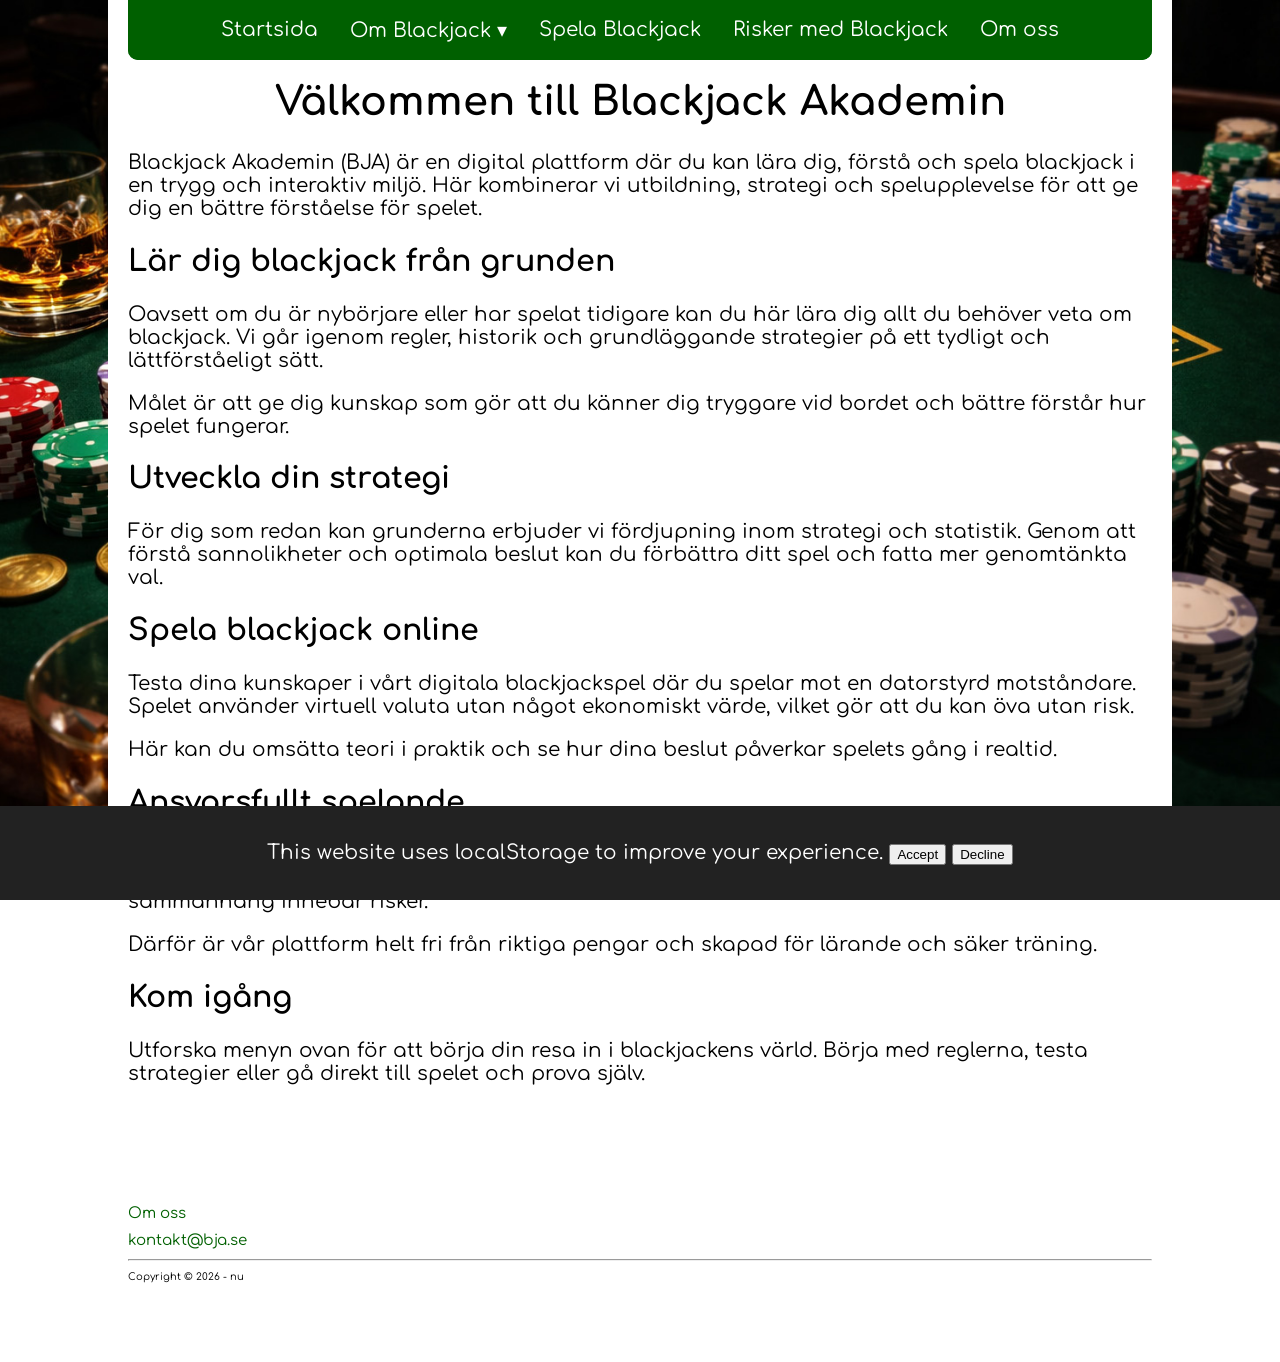
<file: index.html>
<!DOCTYPE html>
<html lang="sv">
<head>
    <meta charset="UTF-8">
    <meta name="viewport" content="width=device-width, initial-scale=1.0">
    <title>BJA | Startsida</title>
	<link href="style.css" rel="stylesheet">
    <link rel="stylesheet" href="https://fonts.googleapis.com/css2?family=Comfortaa&display=swap">
</head>
<body>
    <div id="cookie-banner">
        <p>
            This website uses localStorage to improve your experience. 
            <button id="accept-cookies"> Accept </button>
            <button id="decline-cookies"> Decline </button>

        </p>
    </div>

    <div class="content">
        <header>
            <ul>
                <li><a href="index.html">Startsida</a></li>
                <li class="dropdown">
                    <button class="dropbtn">Om Blackjack ▾</button>
                    <div class="dropdown-content">
                        <a href="dropdown/historia.html">Historia</a>
                        <a href="dropdown/spelregler.html">Spelregler</a>
                        <a href="dropdown/strategi.html">Stratergi</a>
                        <a href="dropdown/statistik.html">Statistik</a>
                    </div>
                </li>               
                <li><a href="spela_BJ.html">Spela Blackjack</a></li>
                <li><a href="risker_med_BJ.html">Risker med Blackjack</a></li>
                <li><a href="om_oss.html">Om oss</a></li>  
            </ul>
       </header>
       
       <div class="main">
            <h1>Välkommen till Blackjack Akademin</h1>
            
            <p>
                Blackjack Akademin (BJA) är en digital plattform där du kan lära dig, förstå och spela blackjack i en trygg och interaktiv miljö. 
                Här kombinerar vi utbildning, strategi och spelupplevelse för att ge dig en bättre förståelse för spelet.
            </p>

            <h2>Lär dig blackjack från grunden</h2>
            <p>
                Oavsett om du är nybörjare eller har spelat tidigare kan du här lära dig allt du behöver veta om blackjack. 
                Vi går igenom regler, historik och grundläggande strategier på ett tydligt och lättförståeligt sätt.
            </p>
            <p>
                Målet är att ge dig kunskap som gör att du känner dig tryggare vid bordet och bättre förstår hur spelet fungerar.
            </p>

            <h2>Utveckla din strategi</h2>
            <p>
                För dig som redan kan grunderna erbjuder vi fördjupning inom strategi och statistik. 
                Genom att förstå sannolikheter och optimala beslut kan du förbättra ditt spel och fatta mer genomtänkta val.
            </p>

            <h2>Spela blackjack online</h2>
            <p>
                Testa dina kunskaper i vårt digitala blackjackspel där du spelar mot en datorstyrd motståndare. 
                Spelet använder virtuell valuta utan något ekonomiskt värde, vilket gör att du kan öva utan risk.
            </p>
            <p>
                Här kan du omsätta teori i praktik och se hur dina beslut påverkar spelets gång i realtid.
            </p>

            <h2>Ansvarsfullt spelande</h2>
            <p>
                Vi vill också öka medvetenheten om riskerna med gambling. Även om blackjack kan vara underhållande och strategiskt, 
                är det viktigt att förstå att spel om pengar i verkliga sammanhang innebär risker.
            </p>
            <p>
                Därför är vår plattform helt fri från riktiga pengar och skapad för lärande och säker träning.
            </p>

            <h2>Kom igång</h2>
            <p>
                Utforska menyn ovan för att börja din resa in i blackjackens värld. Börja med reglerna, testa strategier eller gå direkt till spelet och prova själv.
            </p>
        </div>
    </div>


    <footer>
        <p><a href="om_oss.html">Om oss</a></p>
        <p><a href="mailto:kontakt@bja.se">kontakt@bja.se</a></p>
        <hr>
        <p>Copyright © 2026 - nu</p>
    </footer>

    <script src="script.js"></script>
</body>
</html>
</file>
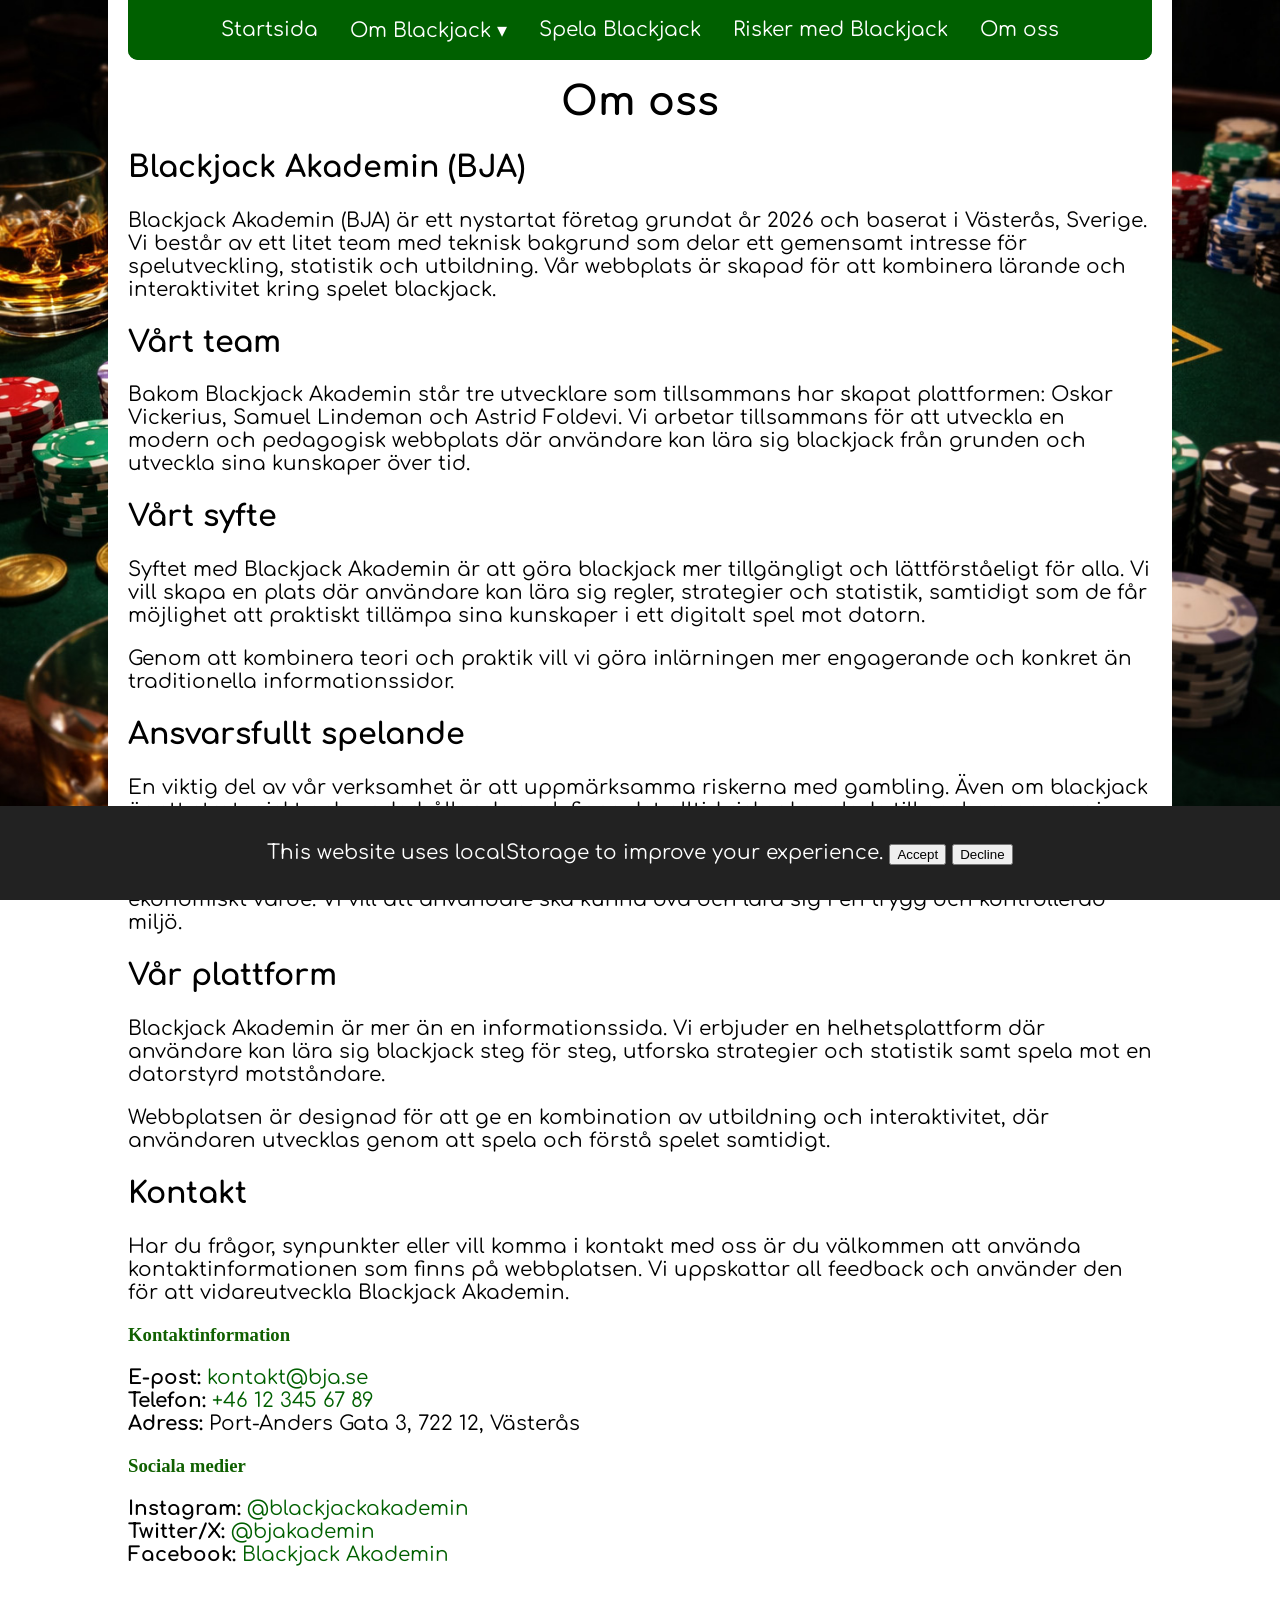
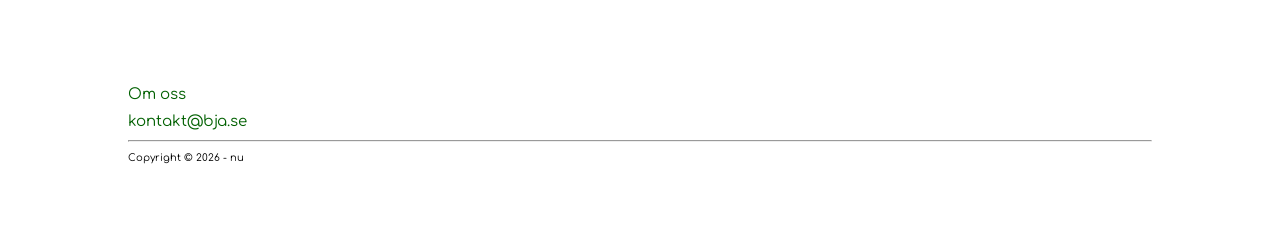
<file: om_oss.html>
<!DOCTYPE html>
<html lang="sv">
<head>
    <meta charset="UTF-8">
    <meta name="viewport" content="width=device-width, initial-scale=1.0">
    <title>BJA | Om oss</title>
	<link href="style.css" rel="stylesheet">
    <link rel="stylesheet" href="https://fonts.googleapis.com/css2?family=Comfortaa&display=swap">
</head>
<body>
    <div id="cookie-banner">
        <p>
            This website uses localStorage to improve your experience. 
            <button id="accept-cookies"> Accept </button>
            <button id="decline-cookies"> Decline </button>
        </p>
    </div>
    
    <div class="content">
        <header>
            <ul>
                <li><a href="index.html">Startsida</a></li>
                <li class="dropdown">
                    <button class="dropbtn">Om Blackjack ▾</button>
                    <div class="dropdown-content">
                        <a href="dropdown/historia.html">Historia</a>
                        <a href="dropdown/spelregler.html">Spelregler</a>
                        <a href="dropdown/strategi.html">Stratergi</a>
                        <a href="dropdown/statistik.html">Statistik</a>
                    </div>
                </li>               
                <li><a href="spela_BJ.html">Spela Blackjack</a></li>
                <li><a href="risker_med_BJ.html">Risker med Blackjack</a></li>
                <li><a href="om_oss.html">Om oss</a></li>  
            </ul>
       </header>
       
       <div class="main">
            <h1>Om oss</h1>
            <h2>Blackjack Akademin (BJA)</h2>
            <p>         
                Blackjack Akademin (BJA) är ett nystartat företag grundat år 2026 och baserat i Västerås, Sverige. 
                Vi består av ett litet team med teknisk bakgrund som delar ett gemensamt intresse för spelutveckling, 
                statistik och utbildning. Vår webbplats är skapad för att kombinera lärande och interaktivitet kring spelet blackjack.
            </p>

            <h2>Vårt team</h2>
            <p>
                Bakom Blackjack Akademin står tre utvecklare som tillsammans har skapat plattformen:
                Oskar Vickerius, Samuel Lindeman och Astrid Foldevi. Vi arbetar tillsammans för att utveckla en 
                modern och pedagogisk webbplats där användare kan lära sig blackjack från grunden och utveckla sina kunskaper över tid.
            </p>

            <h2>Vårt syfte</h2>
            <p>         
                Syftet med Blackjack Akademin är att göra blackjack mer tillgängligt och lättförståeligt för alla. 
                Vi vill skapa en plats där användare kan lära sig regler, strategier och statistik, samtidigt som de får möjlighet 
                att praktiskt tillämpa sina kunskaper i ett digitalt spel mot datorn.
            </p>
            <p>
                Genom att kombinera teori och praktik vill vi göra inlärningen mer engagerande och konkret än traditionella informationssidor.
            </p>

            <h2>Ansvarsfullt spelande</h2>
            <p>
                En viktig del av vår verksamhet är att uppmärksamma riskerna med gambling. Även om blackjack är ett strategiskt och 
                underhållande spel, finns det alltid risker kopplade till spel om pengar i verkliga sammanhang.
            </p>
            <p>
                Därför spelas blackjack på vår webbplats enbart med virtuell valuta utan något verkligt ekonomiskt värde. 
                Vi vill att användare ska kunna öva och lära sig i en trygg och kontrollerad miljö.
            </p>

            <h2>Vår plattform</h2>
            <p>
                Blackjack Akademin är mer än en informationssida. Vi erbjuder en helhetsplattform där användare kan lära sig 
                blackjack steg för steg, utforska strategier och statistik samt spela mot en datorstyrd motståndare.
            </p>
            <p>
                Webbplatsen är designad för att ge en kombination av utbildning och interaktivitet, där användaren utvecklas genom att spela och förstå spelet samtidigt.
            </p>

            <h2>Kontakt</h2>
            <p>
                Har du frågor, synpunkter eller vill komma i kontakt med oss är du välkommen att använda kontaktinformationen 
                som finns på webbplatsen. Vi uppskattar all feedback och använder den för att vidareutveckla Blackjack Akademin.
            </p>
            
            <h3>Kontaktinformation</h3>
            <p>
                <strong>E-post:</strong> <a href="mailto:kontakt@bja.se">kontakt@bja.se</a><br>
                <strong>Telefon:</strong> <a href="tel:+46123456789">+46 12 345 67 89</a><br>
                <strong>Adress:</strong> Port-Anders Gata 3, 722 12, Västerås<br>
            </p>

            <h3>Sociala medier</h3>
            <p>
                <strong>Instagram:</strong> <a href="https://instagram.com">@blackjackakademin</a><br>
                <strong>Twitter/X:</strong> <a href="https://x.com">@bjakademin</a><br>
                <strong>Facebook:</strong> <a href="https://facebook.com">Blackjack Akademin</a>
            </p>
        </div>
    </div>


    <footer>
        <p><a href="om_oss.html">Om oss</a></p>
        <p><a href="mailto:kontakt@bja.se">kontakt@bja.se</a></p>
        <hr>
        <p>Copyright © 2026 - nu</p>
    </footer>

    <script src="script.js"></script>
</body>
</html>
</file>
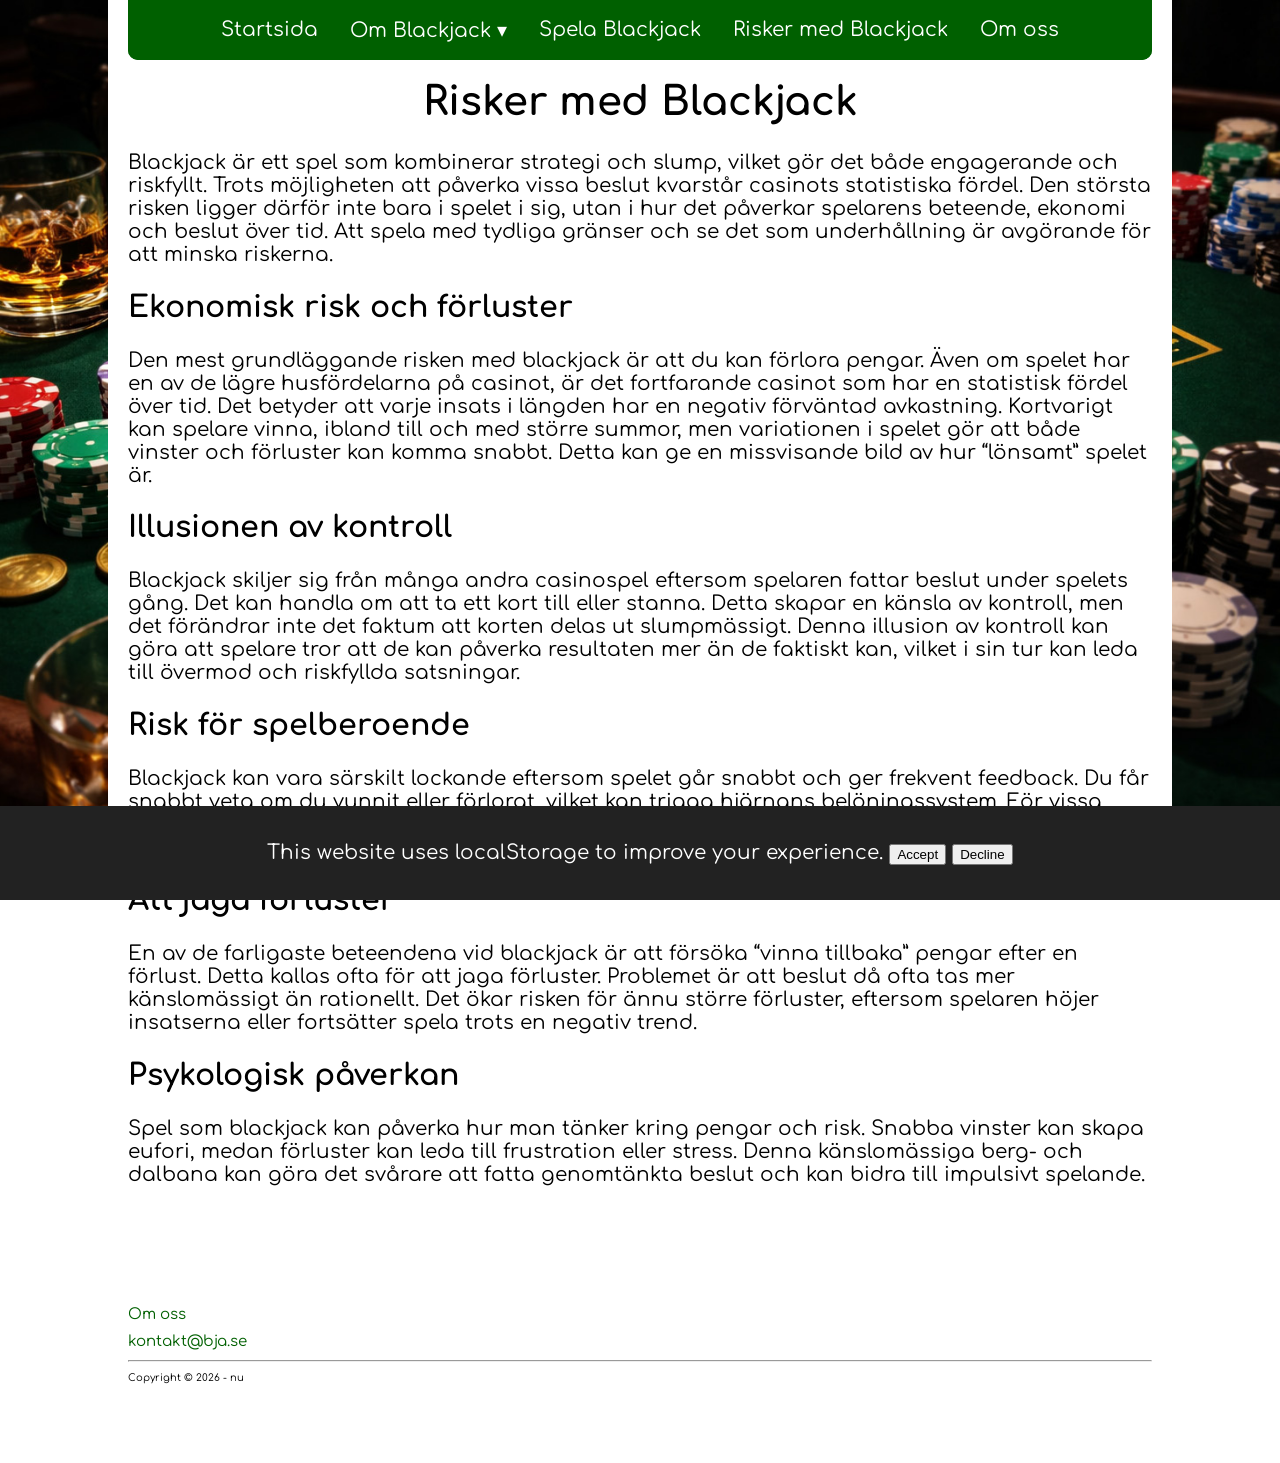
<file: risker_med_BJ.html>
<!DOCTYPE html>
<html lang="sv">
<head>
    <meta charset="UTF-8">
    <meta name="viewport" content="width=device-width, initial-scale=1.0">
    <title>BJA | Risker med Blackjack</title>
	<link href="style.css" rel="stylesheet">
    <link rel="stylesheet" href="https://fonts.googleapis.com/css2?family=Comfortaa&display=swap">
</head>
<body>
    <div id="cookie-banner">
        <p>
            This website uses localStorage to improve your experience. 
            <button id="accept-cookies"> Accept </button>
            <button id="decline-cookies"> Decline </button>
        </p>
    </div>
    
    <div class="content">
        <header>
            <ul>
                <li><a href="index.html">Startsida</a></li>
                <li class="dropdown">
                    <button class="dropbtn">Om Blackjack ▾</button>
                    <div class="dropdown-content">
                        <a href="dropdown/historia.html">Historia</a>
                        <a href="dropdown/spelregler.html">Spelregler</a>
                        <a href="dropdown/strategi.html">Stratergi</a>
                        <a href="dropdown/statistik.html">Statistik</a>
                    </div>
                </li>               
                <li><a href="spela_BJ.html">Spela Blackjack</a></li>
                <li><a href="risker_med_BJ.html">Risker med Blackjack</a></li>
                <li><a href="om_oss.html">Om oss</a></li>  
            </ul>
       </header>
       
       <div class="main">
            <h1>Risker med Blackjack</h1>

            <p>
                Blackjack är ett spel som kombinerar strategi och slump, vilket gör det både engagerande och riskfyllt. 
                Trots möjligheten att påverka vissa beslut kvarstår casinots statistiska fördel. Den största risken ligger 
                därför inte bara i spelet i sig, utan i hur det påverkar spelarens beteende, ekonomi och beslut över tid. 
                Att spela med tydliga gränser och se det som underhållning är avgörande för att minska riskerna.
            </p>
                
            <h2>Ekonomisk risk och förluster</h2>
            <p>
                Den mest grundläggande risken med blackjack är att du kan förlora pengar. Även om spelet har en av de lägre 
                husfördelarna på casinot, är det fortfarande casinot som har en statistisk fördel över tid. Det betyder att 
                varje insats i längden har en negativ förväntad avkastning. Kortvarigt kan spelare vinna, ibland till och 
                med större summor, men variationen i spelet gör att både vinster och förluster kan komma snabbt. 
                Detta kan ge en missvisande bild av hur “lönsamt” spelet är.
            </p>

            <h2>Illusionen av kontroll</h2>
            <p>
                Blackjack skiljer sig från många andra casinospel eftersom spelaren fattar beslut under spelets gång. Det 
                kan handla om att ta ett kort till eller stanna. Detta skapar en känsla av kontroll, men det förändrar 
                inte det faktum att korten delas ut slumpmässigt. Denna illusion av kontroll kan göra att spelare tror 
                att de kan påverka resultaten mer än de faktiskt kan, vilket i sin tur kan leda till övermod och riskfyllda satsningar.
            </p>

            <h2>Risk för spelberoende</h2>
            <p>
                Blackjack kan vara särskilt lockande eftersom spelet går snabbt och ger frekvent feedback. Du får snabbt 
                veta om du vunnit eller förlorat, vilket kan trigga hjärnans belöningssystem. För vissa personer kan detta 
                leda till ett problematiskt spelbeteende. Tecken kan vara att man spelar längre än planerat, jagar 
                förluster eller prioriterar spel framför andra delar av livet.
            </p>

            <h2>Att jaga förluster</h2>
            <p>
                En av de farligaste beteendena vid blackjack är att försöka “vinna tillbaka” pengar efter en förlust. 
                Detta kallas ofta för att jaga förluster. Problemet är att beslut då ofta tas mer känslomässigt än rationellt. 
                Det ökar risken för ännu större förluster, eftersom spelaren höjer insatserna eller fortsätter spela trots en negativ trend.
            </p>
            
            <h2>Psykologisk påverkan</h2>
            <p>
                Spel som blackjack kan påverka hur man tänker kring pengar och risk. Snabba vinster kan skapa eufori, 
                medan förluster kan leda till frustration eller stress. Denna känslomässiga berg- och dalbana kan 
                göra det svårare att fatta genomtänkta beslut och kan bidra till impulsivt spelande.
            </p>
       </div>
    </div>


    <footer>
        <p><a href="om_oss.html">Om oss</a></p>
        <p><a href="mailto:kontakt@bja.se">kontakt@bja.se</a></p>
        <hr>
        <p>Copyright © 2026 - nu</p>
    </footer>

    <script src="script.js"></script>
</body>
</html>
</file>
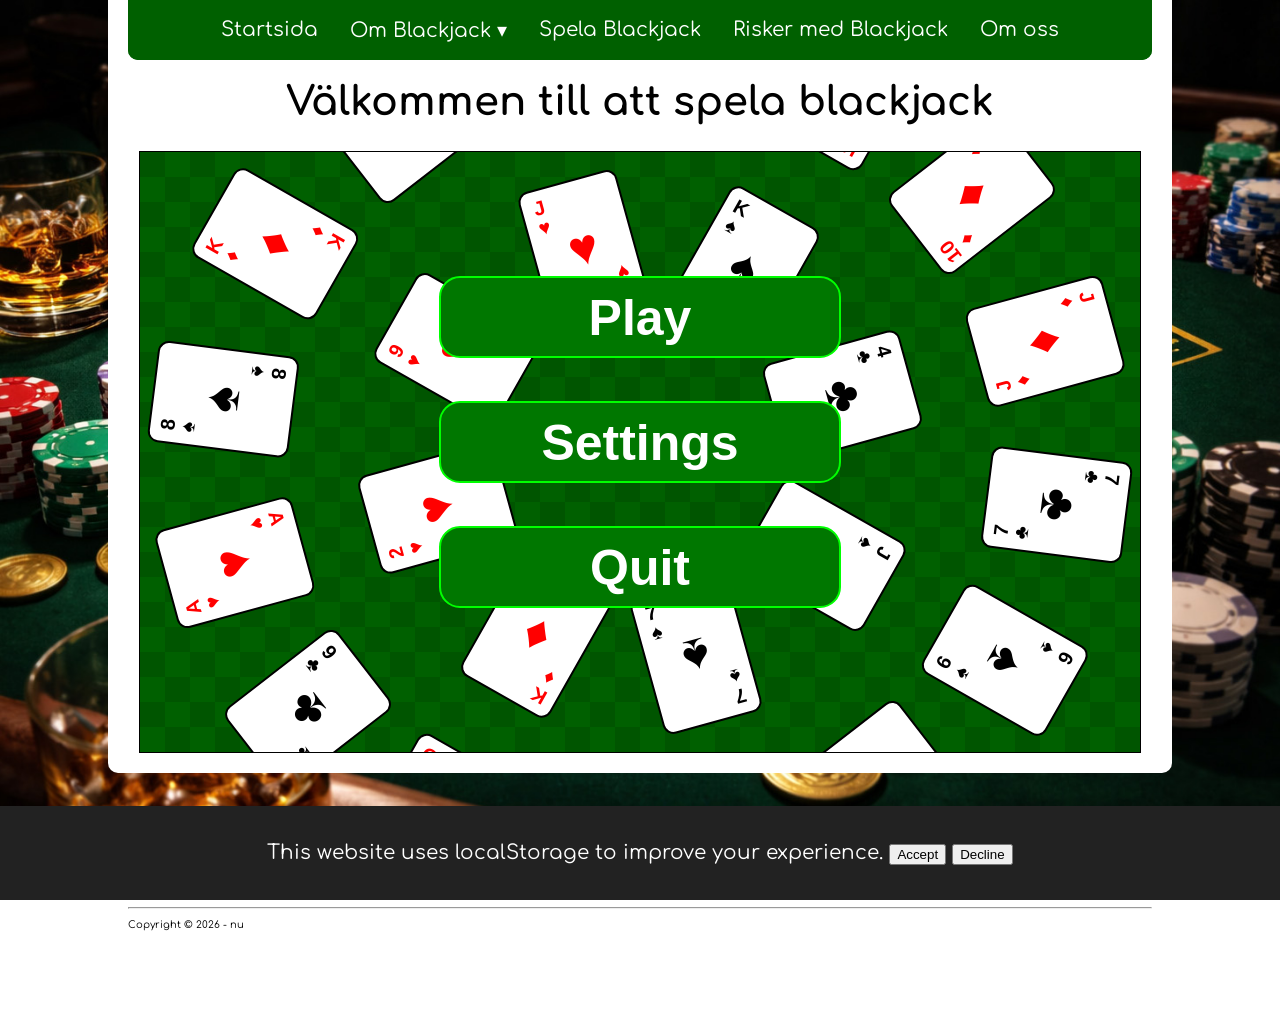
<file: spela_BJ.html>
<!DOCTYPE html>
<html lang="sv">
<head>
    <meta charset="UTF-8">
    <meta name="viewport" content="width=device-width, initial-scale=1.0">
    <title>BJA | Spela Blackjack</title>
	<link href="style.css" rel="stylesheet">
    <link rel="stylesheet" href="https://fonts.googleapis.com/css2?family=Comfortaa&display=swap">
</head>
<body>
    <div id="cookie-banner">
        <p>
            This website uses localStorage to improve your experience. 
            <button id="accept-cookies"> Accept </button>
            <button id="decline-cookies"> Decline </button>
        </p>
    </div>
    <div class="content">
        <header>
            <ul>
                <li><a href="index.html">Startsida</a></li>
                <li class="dropdown">
                    <button class="dropbtn">Om Blackjack ▾</button>
                    <div class="dropdown-content">
                        <a href="dropdown/historia.html">Historia</a>
                        <a href="dropdown/spelregler.html">Spelregler</a>
                        <a href="dropdown/strategi.html">Stratergi</a>
                        <a href="dropdown/statistik.html">Statistik</a>
                    </div>
                </li>               
                <li><a href="spela_BJ.html">Spela Blackjack</a></li>
                <li><a href="risker_med_BJ.html">Risker med Blackjack</a></li>
                <li><a href="om_oss.html">Om oss</a></li>  
            </ul>
       </header>

       <div class="main">
        <h1>Välkommen till att spela blackjack</h1>

            <canvas id="canvas" width="1000" height="600"></canvas>

            <script src="script.js"></script>
       </div>

    </div>

    <footer>
        <p><a href="om_oss.html">Om oss</a></p>
        <p><a href="mailto:kontakt@bja.se">kontakt@bja.se</a></p>
        <hr>
        <p>Copyright © 2026 - nu</p>
    </footer>

    <script src="script.js"></script>
    <script src="statsscript.js"></script>
</body>
</html>
</file>
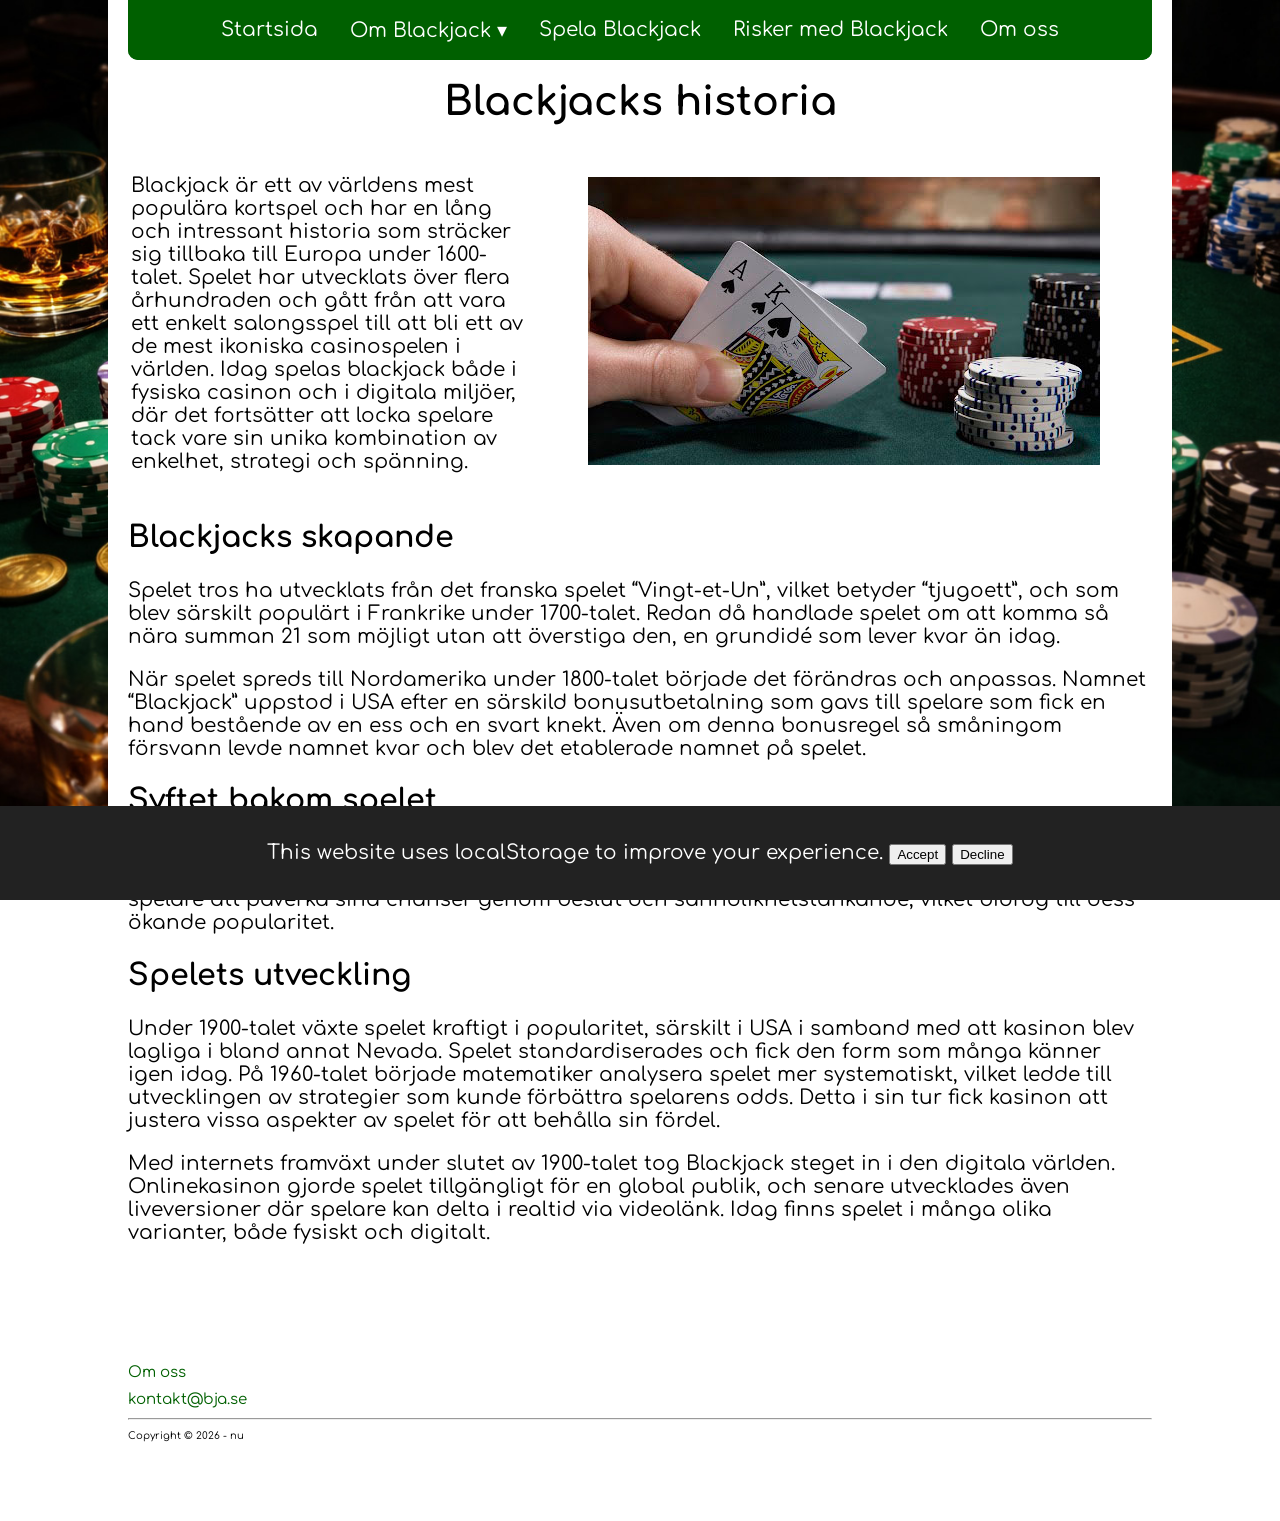
<file: dropdown/historia.html>
<!DOCTYPE html>
<html lang="sv">
<head>
    <meta charset="UTF-8">
    <meta name="viewport" content="width=device-width, initial-scale=1.0">
    <title>BJA | Historia</title>
	<link href="../style.css" rel="stylesheet">
    <link rel="stylesheet" href="https://fonts.googleapis.com/css2?family=Comfortaa&display=swap">
</head>
<body>
    <div id="cookie-banner">
        <p>
            This website uses localStorage to improve your experience. 
            <button id="accept-cookies"> Accept </button>
            <button id="decline-cookies"> Decline </button>
        </p>
    </div>
    
    <div class="content">
        <header>
            <ul>
                <li><a href="../index.html">Startsida</a></li>
                <li class="dropdown">
                    <button class="dropbtn">Om Blackjack ▾</button>
                    <div class="dropdown-content">
                        <a href="historia.html">Historia</a>
                        <a href="spelregler.html">Spelregler</a>
                        <a href="strategi.html">Stratergi</a>
                        <a href="statistik.html">Statistik</a>
                    </div>
                </li>               
                <li><a href="../spela_BJ.html">Spela Blackjack</a></li>
                <li><a href="../risker_med_BJ.html">Risker med Blackjack</a></li>
                <li><a href="../om_oss.html">Om oss</a></li>  
            </ul>
       </header>
     
       <div class="main">
        <h1>Blackjacks historia</h1>
        <table style="width:100%">
            <tr>
                <th> 
                    <p>
                        Blackjack är ett av världens mest populära kortspel och har en lång och intressant historia som sträcker sig tillbaka till Europa under 1600-talet. 
                        Spelet har utvecklats över flera århundraden och gått från att vara ett enkelt salongsspel till att bli ett av de mest ikoniska casinospelen i världen. 
                        Idag spelas blackjack både i fysiska casinon och i digitala miljöer, där det fortsätter att locka spelare tack vare sin unika kombination av enkelhet, strategi och spänning.                    </p>
                </th>
                <th>
                    <img src="../bilder/blackjack.jpg" alt="Någon spelar Blackjack.">
                </th>
            </tr>
        </table>
        <h2>Blackjacks skapande</h2>

        <p>
            Spelet tros ha utvecklats från det franska spelet “Vingt-et-Un”, vilket betyder “tjugoett”, 
            och som blev särskilt populärt i Frankrike under 1700-talet. 
            Redan då handlade spelet om att komma så nära summan 21 som möjligt utan att överstiga den, 
            en grundidé som lever kvar än idag.
        </p> 
        <p>    
            När spelet spreds till Nordamerika under 1800-talet började det förändras och anpassas. 
            Namnet “Blackjack” uppstod i USA efter en särskild bonusutbetalning som gavs till spelare 
            som fick en hand bestående av en ess och en svart knekt. Även om denna bonusregel så 
            småningom försvann levde namnet kvar och blev det etablerade namnet på spelet.
        </p>

        <h2>Syftet bakom spelet</h2> 
        <p>
            Blackjack skapades och utvecklades främst som ett underhållande hasardspel där både tur 
            och strategi spelar en viktig roll. Till skillnad från många andra spel erbjuder det 
            möjligheten för spelare att påverka sina chanser genom beslut och sannolikhetstänkande, 
            vilket bidrog till dess ökande popularitet.
        </p>  

        <h2>Spelets utveckling</h2>         
        <p>
            Under 1900-talet växte spelet kraftigt i popularitet, 
            särskilt i USA i samband med att kasinon blev lagliga i bland annat Nevada. 
            Spelet standardiserades och fick den form som många känner igen idag. 
            På 1960-talet började matematiker analysera spelet mer systematiskt, 
            vilket ledde till utvecklingen av strategier som kunde förbättra spelarens odds. 
            Detta i sin tur fick kasinon att justera vissa aspekter av spelet för att behålla sin 
            fördel.
        </p>            
        <p>
            Med internets framväxt under slutet av 1900-talet tog Blackjack steget in i den digitala 
            världen. Onlinekasinon gjorde spelet tillgängligt för en global publik, 
            och senare utvecklades även liveversioner där spelare kan delta i realtid via videolänk. 
            Idag finns spelet i många olika varianter, både fysiskt och digitalt.
        </p>            
    </div>
</div>


    <footer>
        <p><a href="../om_oss.html">Om oss</a></p>
        <p><a href="mailto:kontakt@bja.se">kontakt@bja.se</a></p>
        <hr>
        <p>Copyright © 2026 - nu</p>
    </footer>

    <script src="../script.js"></script>
</body>
</html>
</file>
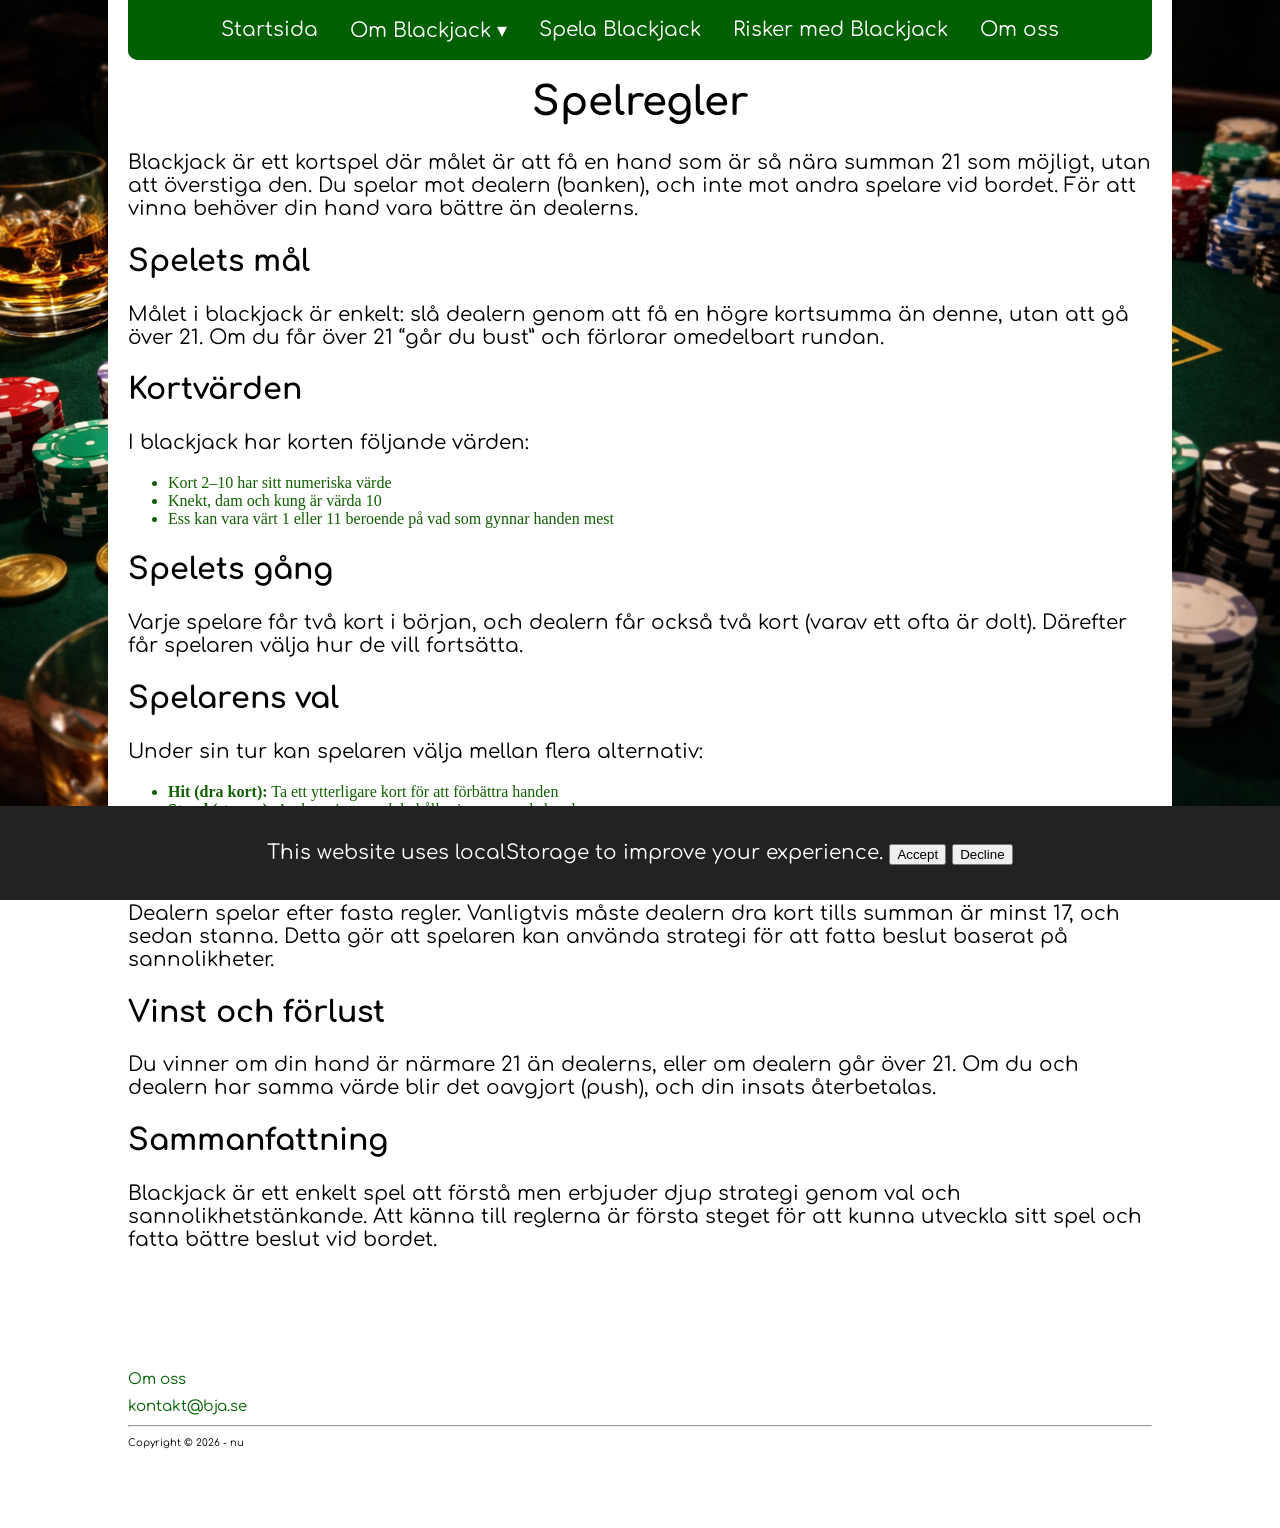
<file: dropdown/spelregler.html>
<!DOCTYPE html>
<html lang="sv">
<head>
    <meta charset="UTF-8">
    <meta name="viewport" content="width=device-width, initial-scale=1.0">
    <title>BJA | Spelregler</title>
	<link href="../style.css" rel="stylesheet">
    <link rel="stylesheet" href="https://fonts.googleapis.com/css2?family=Comfortaa&display=swap">
</head>
<body>
    <div id="cookie-banner">
        <p>
            This website uses localStorage to improve your experience. 
            <button id="accept-cookies"> Accept </button>
            <button id="decline-cookies"> Decline </button>
        </p>
    </div>
    
    <div class="content">
        <header>
            <ul>
                <li><a href="../index.html">Startsida</a></li>
                <li class="dropdown">
                    <button class="dropbtn">Om Blackjack ▾</button>
                    <div class="dropdown-content">
                        <a href="historia.html">Historia</a>
                        <a href="spelregler.html">Spelregler</a>
                        <a href="strategi.html">Stratergi</a>
                        <a href="statistik.html">Statistik</a>
                    </div>
                </li>               
                <li><a href="../spela_BJ.html">Spela Blackjack</a></li>
                <li><a href="../risker_med_BJ.html">Risker med Blackjack</a></li>
                <li><a href="../om_oss.html">Om oss</a></li>  
            </ul>
       </header>
       
       <div class="main">
            <h1>Spelregler</h1>
            
            <p>
                Blackjack är ett kortspel där målet är att få en hand som är så nära summan 21 som möjligt, utan att överstiga den. 
                Du spelar mot dealern (banken), och inte mot andra spelare vid bordet. För att vinna behöver din hand vara bättre än dealerns.
            </p>

            <h2>Spelets mål</h2>
            <p>
                Målet i blackjack är enkelt: slå dealern genom att få en högre kortsumma än denne, utan att gå över 21. 
                Om du får över 21 “går du bust” och förlorar omedelbart rundan.
            </p>

            <h2>Kortvärden</h2>
            <p>
                I blackjack har korten följande värden:
            </p>
            <ul>
                <li>Kort 2–10 har sitt numeriska värde</li>
                <li>Knekt, dam och kung är värda 10</li>
                <li>Ess kan vara värt 1 eller 11 beroende på vad som gynnar handen mest</li>
            </ul>

            <h2>Spelets gång</h2>
            <p>
                Varje spelare får två kort i början, och dealern får också två kort (varav ett ofta är dolt). 
                Därefter får spelaren välja hur de vill fortsätta.
            </p>

            <h2>Spelarens val</h2>
            <p>
                Under sin tur kan spelaren välja mellan flera alternativ:
            </p>
            <ul>
                <li><strong>Hit (dra kort):</strong> Ta ett ytterligare kort för att förbättra handen</li>
                <li><strong>Stand (stanna):</strong> Avsluta sin tur och behålla sin nuvarande hand</li>
            </ul>

            <h2>Dealerns regler</h2>
            <p>
                Dealern spelar efter fasta regler. Vanligtvis måste dealern dra kort tills summan är minst 17, och sedan stanna. 
                Detta gör att spelaren kan använda strategi för att fatta beslut baserat på sannolikheter.
            </p>

            <h2>Vinst och förlust</h2>
            <p>
                Du vinner om din hand är närmare 21 än dealerns, eller om dealern går över 21. 
                Om du och dealern har samma värde blir det oavgjort (push), och din insats återbetalas.
            </p>

            <h2>Sammanfattning</h2>
            <p>
                Blackjack är ett enkelt spel att förstå men erbjuder djup strategi genom val och sannolikhetstänkande. 
                Att känna till reglerna är första steget för att kunna utveckla sitt spel och fatta bättre beslut vid bordet.
            </p>
       </div>
    </div>


    <footer>
        <p><a href="../om_oss.html">Om oss</a></p>
        <p><a href="mailto:kontakt@bja.se">kontakt@bja.se</a></p>
        <hr>
        <p>Copyright © 2026 - nu</p>
    </footer>

    <script src="../script.js"></script>
</body>
</html>
</file>
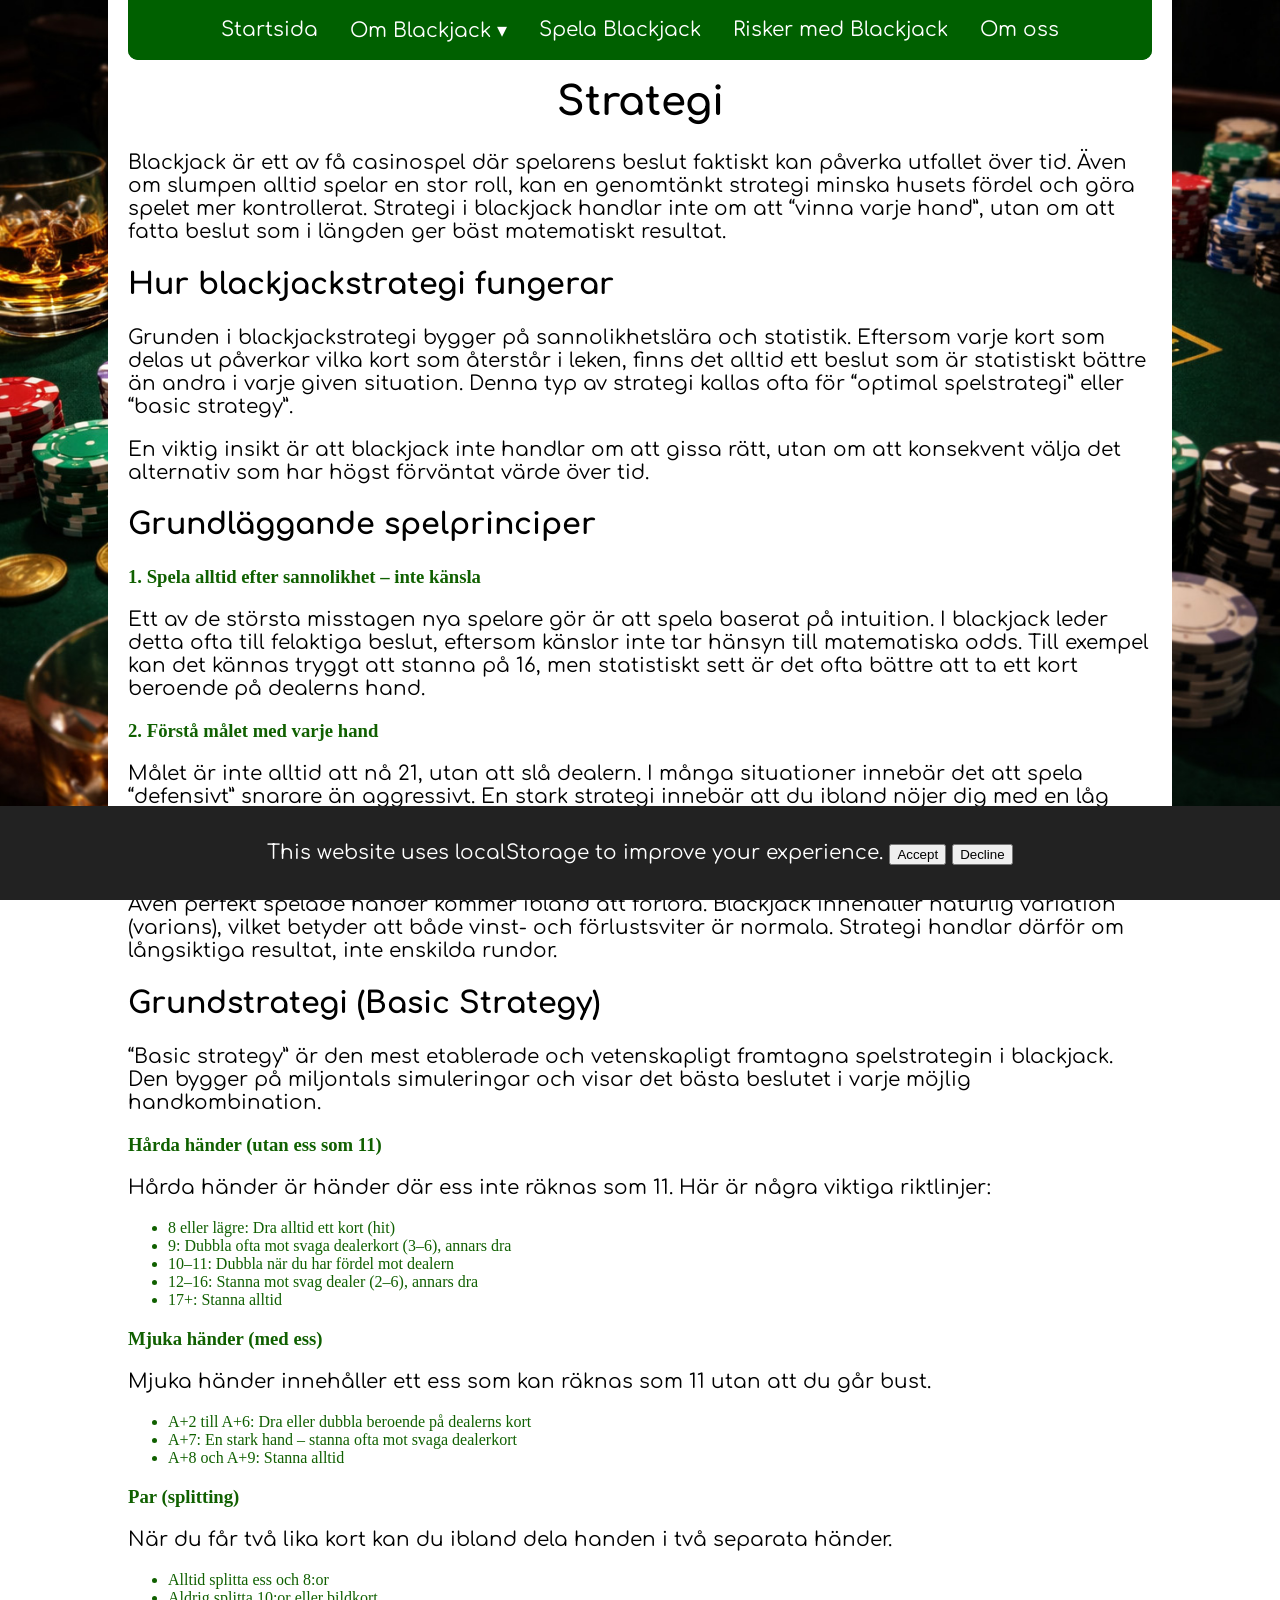
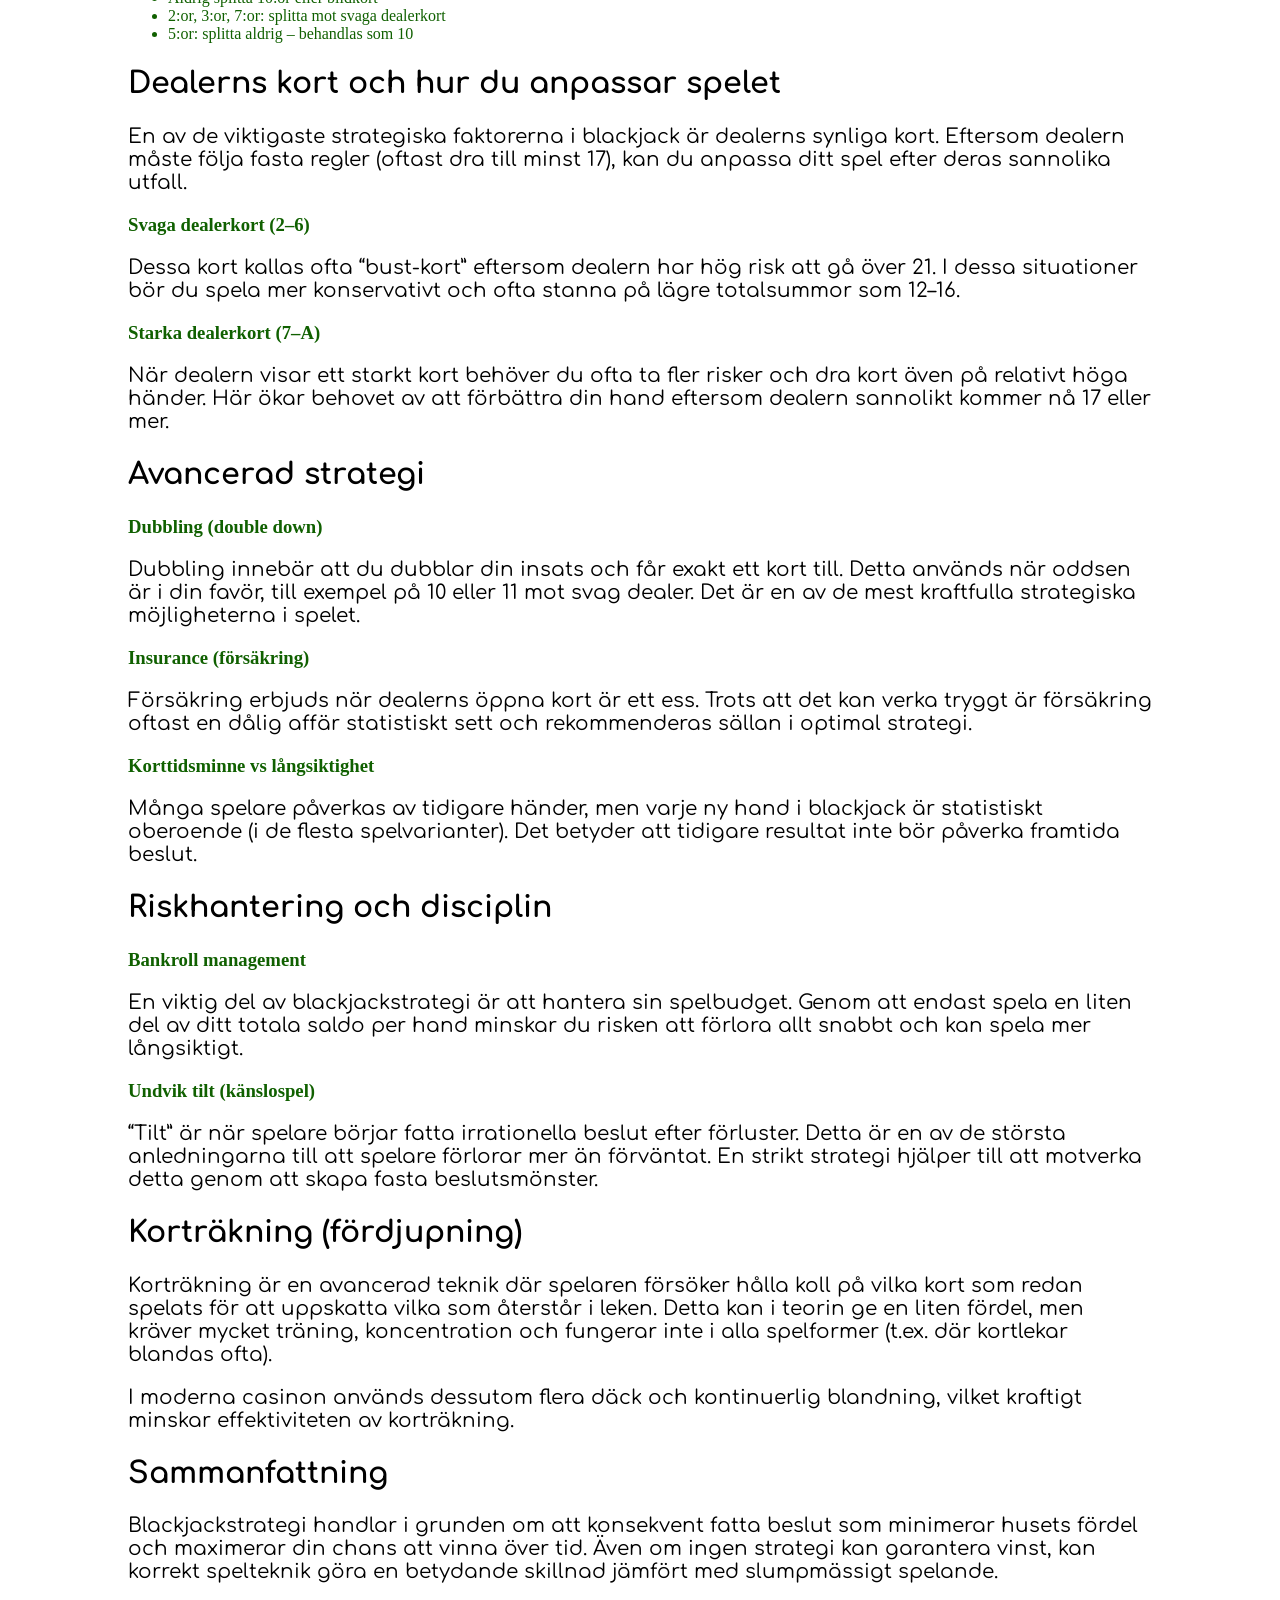
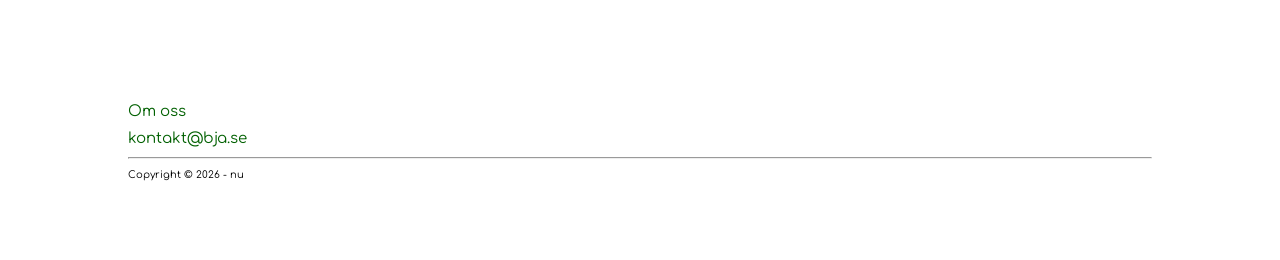
<file: dropdown/strategi.html>
<!DOCTYPE html>
<html lang="sv">
<head>
    <meta charset="UTF-8">
    <meta name="viewport" content="width=device-width, initial-scale=1.0">
    <title>BJA | Strategi</title>
	<link href="../style.css" rel="stylesheet">
    <link rel="stylesheet" href="https://fonts.googleapis.com/css2?family=Comfortaa&display=swap">
</head>
<body>
    <div id="cookie-banner">
        <p>
            This website uses localStorage to improve your experience. 
            <button id="accept-cookies"> Accept </button>
            <button id="decline-cookies"> Decline </button>
        </p>
    </div>
    
    <div class="content">
        <header>
            <ul>
                <li><a href="../index.html">Startsida</a></li>
                <li class="dropdown">
                    <button class="dropbtn">Om Blackjack ▾</button>
                    <div class="dropdown-content">
                        <a href="historia.html">Historia</a>
                        <a href="spelregler.html">Spelregler</a>
                        <a href="strategi.html">Stratergi</a>
                        <a href="statistik.html">Statistik</a>
                    </div>
                </li>               
                <li><a href="../spela_BJ.html">Spela Blackjack</a></li>
                <li><a href="../risker_med_BJ.html">Risker med Blackjack</a></li>
                <li><a href="../om_oss.html">Om oss</a></li>  
            </ul>
       </header>
       
        <div class="main">
            <h1>Strategi</h1>
            
            <p>
                Blackjack är ett av få casinospel där spelarens beslut faktiskt kan påverka utfallet över tid. 
                Även om slumpen alltid spelar en stor roll, kan en genomtänkt strategi minska husets fördel och göra spelet mer kontrollerat. 
                Strategi i blackjack handlar inte om att “vinna varje hand”, utan om att fatta beslut som i längden ger bäst matematiskt resultat.
            </p>

            <h2>Hur blackjackstrategi fungerar</h2>
            <p>
                Grunden i blackjackstrategi bygger på sannolikhetslära och statistik. Eftersom varje kort som delas ut påverkar vilka kort som återstår i leken, 
                finns det alltid ett beslut som är statistiskt bättre än andra i varje given situation. Denna typ av strategi kallas ofta för “optimal spelstrategi” eller “basic strategy”.
            </p>

            <p>
                En viktig insikt är att blackjack inte handlar om att gissa rätt, utan om att konsekvent välja det alternativ som har högst förväntat värde över tid.
            </p>

            <h2>Grundläggande spelprinciper</h2>

            <h3>1. Spela alltid efter sannolikhet – inte känsla</h3>
            <p>
                Ett av de största misstagen nya spelare gör är att spela baserat på intuition. I blackjack leder detta ofta till felaktiga beslut, 
                eftersom känslor inte tar hänsyn till matematiska odds. Till exempel kan det kännas tryggt att stanna på 16, 
                men statistiskt sett är det ofta bättre att ta ett kort beroende på dealerns hand.
            </p>

            <h3>2. Förstå målet med varje hand</h3>
            <p>
                Målet är inte alltid att nå 21, utan att slå dealern. I många situationer innebär det att spela “defensivt” snarare än aggressivt. 
                En stark strategi innebär att du ibland nöjer dig med en låg hand om det maximerar chansen att vinna mot dealern.
            </p>

            <h3>3. Acceptera kortsiktig varians</h3>
            <p>
                Även perfekt spelade händer kommer ibland att förlora. Blackjack innehåller naturlig variation (varians), vilket betyder att både vinst- och förlustsviter är normala. 
                Strategi handlar därför om långsiktiga resultat, inte enskilda rundor.
            </p>

            <h2>Grundstrategi (Basic Strategy)</h2>

            <p>
                “Basic strategy” är den mest etablerade och vetenskapligt framtagna spelstrategin i blackjack. 
                Den bygger på miljontals simuleringar och visar det bästa beslutet i varje möjlig handkombination.
            </p>

            <h3>Hårda händer (utan ess som 11)</h3>
            <p>
                Hårda händer är händer där ess inte räknas som 11. Här är några viktiga riktlinjer:
            </p>
            <ul>
                <li>8 eller lägre: Dra alltid ett kort (hit)</li>
                <li>9: Dubbla ofta mot svaga dealerkort (3–6), annars dra</li>
                <li>10–11: Dubbla när du har fördel mot dealern</li>
                <li>12–16: Stanna mot svag dealer (2–6), annars dra</li>
                <li>17+: Stanna alltid</li>
            </ul>

            <h3>Mjuka händer (med ess)</h3>
            <p>
                Mjuka händer innehåller ett ess som kan räknas som 11 utan att du går bust.
            </p>
            <ul>
                <li>A+2 till A+6: Dra eller dubbla beroende på dealerns kort</li>
                <li>A+7: En stark hand – stanna ofta mot svaga dealerkort</li>
                <li>A+8 och A+9: Stanna alltid</li>
            </ul>

            <h3>Par (splitting)</h3>
            <p>
                När du får två lika kort kan du ibland dela handen i två separata händer.
            </p>
            <ul>
                <li>Alltid splitta ess och 8:or</li>
                <li>Aldrig splitta 10:or eller bildkort</li>
                <li>2:or, 3:or, 7:or: splitta mot svaga dealerkort</li>
                <li>5:or: splitta aldrig – behandlas som 10</li>
            </ul>

            <h2>Dealerns kort och hur du anpassar spelet</h2>

            <p>
                En av de viktigaste strategiska faktorerna i blackjack är dealerns synliga kort. Eftersom dealern måste följa fasta regler 
                (oftast dra till minst 17), kan du anpassa ditt spel efter deras sannolika utfall.
            </p>

            <h3>Svaga dealerkort (2–6)</h3>
            <p>
                Dessa kort kallas ofta “bust-kort” eftersom dealern har hög risk att gå över 21. 
                I dessa situationer bör du spela mer konservativt och ofta stanna på lägre totalsummor som 12–16.
            </p>

            <h3>Starka dealerkort (7–A)</h3>
            <p>
                När dealern visar ett starkt kort behöver du ofta ta fler risker och dra kort även på relativt höga händer. 
                Här ökar behovet av att förbättra din hand eftersom dealern sannolikt kommer nå 17 eller mer.
            </p>

            <h2>Avancerad strategi</h2>

            <h3>Dubbling (double down)</h3>
            <p>
                Dubbling innebär att du dubblar din insats och får exakt ett kort till. Detta används när oddsen är i din favör, 
                till exempel på 10 eller 11 mot svag dealer. Det är en av de mest kraftfulla strategiska möjligheterna i spelet.
            </p>

            <h3>Insurance (försäkring)</h3>
            <p>
                Försäkring erbjuds när dealerns öppna kort är ett ess. Trots att det kan verka tryggt är försäkring oftast en dålig affär statistiskt sett 
                och rekommenderas sällan i optimal strategi.
            </p>

            <h3>Korttidsminne vs långsiktighet</h3>
            <p>
                Många spelare påverkas av tidigare händer, men varje ny hand i blackjack är statistiskt oberoende (i de flesta spelvarianter). 
                Det betyder att tidigare resultat inte bör påverka framtida beslut.
            </p>

            <h2>Riskhantering och disciplin</h2>

            <h3>Bankroll management</h3>
            <p>
                En viktig del av blackjackstrategi är att hantera sin spelbudget. Genom att endast spela en liten del av ditt totala saldo per hand 
                minskar du risken att förlora allt snabbt och kan spela mer långsiktigt.
            </p>

            <h3>Undvik tilt (känslospel)</h3>
            <p>
                “Tilt” är när spelare börjar fatta irrationella beslut efter förluster. Detta är en av de största anledningarna till att spelare förlorar mer än förväntat. 
                En strikt strategi hjälper till att motverka detta genom att skapa fasta beslutsmönster.
            </p>

            <h2>Korträkning (fördjupning)</h2>

            <p>
                Korträkning är en avancerad teknik där spelaren försöker hålla koll på vilka kort som redan spelats för att uppskatta vilka som återstår i leken. 
                Detta kan i teorin ge en liten fördel, men kräver mycket träning, koncentration och fungerar inte i alla spelformer (t.ex. där kortlekar blandas ofta).
            </p>

            <p>
                I moderna casinon används dessutom flera däck och kontinuerlig blandning, vilket kraftigt minskar effektiviteten av korträkning.
            </p>

            <h2>Sammanfattning</h2>

            <p>
                Blackjackstrategi handlar i grunden om att konsekvent fatta beslut som minimerar husets fördel och maximerar din chans att vinna över tid. 
                Även om ingen strategi kan garantera vinst, kan korrekt spelteknik göra en betydande skillnad jämfört med slumpmässigt spelande.
            </p>
       </div>
    </div>


    <footer>
        <p><a href="../om_oss.html">Om oss</a></p>
        <p><a href="mailto:kontakt@bja.se">kontakt@bja.se</a></p>
        <hr>
        <p>Copyright © 2026 - nu</p>
    </footer>

    <script src="../script.js"></script>
</body>
</html>
</file>
<file: style.css>
p {
    font-family: 'Comfortaa';
    font-size: 20px;
    color: black;
    text-align: start;
}

h1 {
    font-family: 'Comfortaa', normal, bold;
    font-size: 40px;
    color: black;
    text-align: center;
}

h2 {
    font-family: 'Comfortaa', normal, bold;
    font-size: 30px;
    color: black;
}

a {
    font-family: 'Comfortaa', normal, bold;
    font-size: 20px;
    color: #006000;
    text-decoration: none;
}

a:hover {
    color: #002000;
    text-decoration: underline;
}

body {
    margin: 0;
    background-image: url("bilder/bakgrund.jpg");
    background-size: cover;
    background-attachment: fixed; /* gör bakgrunden statisk */
    background-position: center;
    color: #106000;
}

.content {
    background-color: white;
    width: 80%;
    margin: 0px auto;
    padding: 20px;
    border-radius: 0 0 10px 10px;
}

header {
    background-color: #006000;
    color: white;
    border-radius: 0 0 10px 10px;
    position: fixed;
    top: 0;
    width: 80%;
}

header ul {
    list-style-type: none;   /* tar bort punkter */
    margin: 0;
    padding: 0;
    background-color: #006000;
    overflow: hidden;
    border-radius: 0 0 10px 10px;
    align-self: auto;
    display: flex;
    justify-content: center;
}

header li {
    float:left; /* gör så att de hamnar bredvid varandra */
}

header li a {
    display: block;
    color: white;
    text-align: center;
    padding: 18px 16px;
    text-decoration: none;
}

header li a:hover {
    background-color: #004000; /* färg när man håller musen över */
    color: white;
}

.dropdown { 
  float: left;
  overflow: hidden;
}

.dropdown .dropbtn { /* Gemensamt för både .dropdown och .dropbtn */
  font-size: 20px; 
  border: none;
  outline: none;
  color: white;
  padding: 18px 16px;
  background-color: inherit;
  font-family: 'Comfortaa';
  margin: 0;
}

.navbar a:hover, .dropdown:hover .dropbtn {
  background-color: #004000;
  text-decoration: none;
}

.dropdown-content {
  display: none;
  position: absolute;
  background-color: #f9f9f9;
  min-width: 196px;
  box-shadow: 0px 0px 12px 8px rgba(0,0,0,0.2);
  border-radius: 0 0 8px 8px;
  z-index: 1;
}

.dropdown-content a {
  float: none;
  color: black;
  padding: 12px 16px;
  text-decoration: none;
  display: block;
  text-align: left;
}

.dropdown-content a:hover {
  background-color: #ddd;
  color: black;
  text-decoration: underline;
}

.dropdown:hover .dropdown-content {
  display: block;
}

.main {
  margin-top: 60px;
}

footer {
    background-color: white;
    width: 80%;
    margin: 50px auto ;
    padding: 20px;
    border-radius: 10px;
}

footer p a{
    font-size: 15px;
}

footer p{
    font-size: 10px;
}

#cookie-banner {
    position: fixed;
    bottom: 0;
    left: 0;
    right: 0;
    background: #222;
    padding: 15px;
    display: none;
    text-align: center;
    z-index: 1000;
}

#cookie-banner p {
    color: white;
    text-align: center;
}

th, td {
    border-style: hidden;
    padding-right: 50px;
    font-weight: normal;
}

canvas{
    border: 1px solid black;
    display: block;
    margin: 0 auto;
}
</file>
